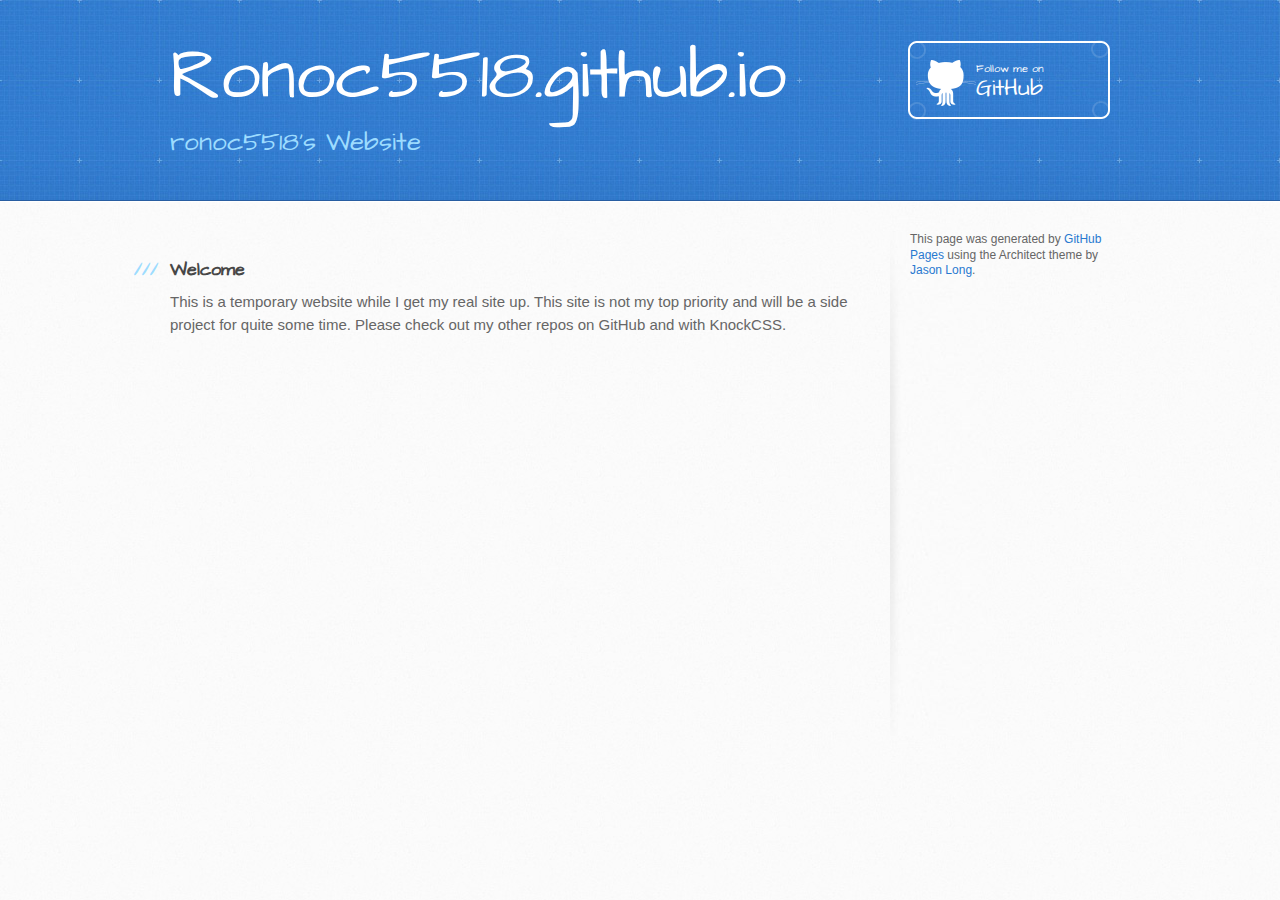
<file: index.html>
<!DOCTYPE html>
<html>
  <head>
    <meta charset='utf-8'>
    <meta http-equiv="X-UA-Compatible" content="chrome=1">
    <meta name="viewport" content="width=device-width, initial-scale=1, maximum-scale=1">
    <link href='https://fonts.googleapis.com/css?family=Architects+Daughter' rel='stylesheet' type='text/css'>
    <link rel="stylesheet" type="text/css" href="stylesheets/stylesheet.css" media="screen" />
    <link rel="stylesheet" type="text/css" href="stylesheets/pygment_trac.css" media="screen" />
    <link rel="stylesheet" type="text/css" href="stylesheets/print.css" media="print" />

    <!--[if lt IE 9]>
    <script src="//html5shiv.googlecode.com/svn/trunk/html5.js"></script>
    <![endif]-->

    <title>Ronoc5518.github.io by ronoc5518</title>
  </head>

  <body>
    <header>
      <div class="inner">
        <h1>Ronoc5518.github.io</h1>
        <h2>ronoc5518&#39;s Website</h2>
        <a href="https://github.com/ronoc5518" class="button"><small>Follow me on</small>GitHub</a>
      </div>
    </header>

    <div id="content-wrapper">
      <div class="inner clearfix">
        <section id="main-content">
          <h3>
<a name="welcome-ronoc5518" class="anchor" href="#welcome-ronoc5518"><span class="octicon octicon-link"></span></a>Welcome</h3>

<p>This is a temporary website while I get my real site up. This site is not my top priority and will be a side project for quite some time. Please check out my other repos on GitHub and with KnockCSS.</p>
        </section>

        <aside id="sidebar">


          <p>This page was generated by <a href="https://pages.github.com">GitHub Pages</a> using the Architect theme by <a href="https://twitter.com/jasonlong">Jason Long</a>.</p>
        </aside>
      </div>
    </div>

            <script type="text/javascript">
            var gaJsHost = (("https:" == document.location.protocol) ? "https://ssl." : "http://www.");
            document.write(unescape("%3Cscript src='" + gaJsHost + "google-analytics.com/ga.js' type='text/javascript'%3E%3C/script%3E"));
          </script>
          <script type="text/javascript">
            try {
              var pageTracker = _gat._getTracker("&lt;script&gt;   (function(i,s,o,g,r,a,m){i[&#39;GoogleAnalyticsObject&#39;]=r;i[r]=i[r]||function(){   (i[r].q=i[r].q||[]).push(arguments)},i[r].l=1*new Date();a=s.createElement(o),   m=s.getElementsByTagName(o)[0];a.async=1;a.src=g;m.parentNode.insertBefore(a,m)   })(window,document,&#39;script&#39;,&#39;//www.google-analytics.com/analytics.js&#39;,&#39;ga&#39;);    ga(&#39;create&#39;, &#39;UA-49025583-1&#39;, &#39;ronoc5518.github.io&#39;);   ga(&#39;send&#39;, &#39;pageview&#39;);  &lt;/script&gt;");
            pageTracker._trackPageview();
            } catch(err) {}
          </script>

  </body>
</html>
</file>
<file: stylesheets/pygment_trac.css>
.highlight  { background: #ffffff; }
.highlight .c { color: #999988; font-style: italic } /* Comment */
.highlight .err { color: #a61717; background-color: #e3d2d2 } /* Error */
.highlight .k { font-weight: bold } /* Keyword */
.highlight .o { font-weight: bold } /* Operator */
.highlight .cm { color: #999988; font-style: italic } /* Comment.Multiline */
.highlight .cp { color: #999999; font-weight: bold } /* Comment.Preproc */
.highlight .c1 { color: #999988; font-style: italic } /* Comment.Single */
.highlight .cs { color: #999999; font-weight: bold; font-style: italic } /* Comment.Special */
.highlight .gd { color: #000000; background-color: #ffdddd } /* Generic.Deleted */
.highlight .gd .x { color: #000000; background-color: #ffaaaa } /* Generic.Deleted.Specific */
.highlight .ge { font-style: italic } /* Generic.Emph */
.highlight .gr { color: #aa0000 } /* Generic.Error */
.highlight .gh { color: #999999 } /* Generic.Heading */
.highlight .gi { color: #000000; background-color: #ddffdd } /* Generic.Inserted */
.highlight .gi .x { color: #000000; background-color: #aaffaa } /* Generic.Inserted.Specific */
.highlight .go { color: #888888 } /* Generic.Output */
.highlight .gp { color: #555555 } /* Generic.Prompt */
.highlight .gs { font-weight: bold } /* Generic.Strong */
.highlight .gu { color: #800080; font-weight: bold; } /* Generic.Subheading */
.highlight .gt { color: #aa0000 } /* Generic.Traceback */
.highlight .kc { font-weight: bold } /* Keyword.Constant */
.highlight .kd { font-weight: bold } /* Keyword.Declaration */
.highlight .kn { font-weight: bold } /* Keyword.Namespace */
.highlight .kp { font-weight: bold } /* Keyword.Pseudo */
.highlight .kr { font-weight: bold } /* Keyword.Reserved */
.highlight .kt { color: #445588; font-weight: bold } /* Keyword.Type */
.highlight .m { color: #009999 } /* Literal.Number */
.highlight .s { color: #d14 } /* Literal.String */
.highlight .na { color: #008080 } /* Name.Attribute */
.highlight .nb { color: #0086B3 } /* Name.Builtin */
.highlight .nc { color: #445588; font-weight: bold } /* Name.Class */
.highlight .no { color: #008080 } /* Name.Constant */
.highlight .ni { color: #800080 } /* Name.Entity */
.highlight .ne { color: #990000; font-weight: bold } /* Name.Exception */
.highlight .nf { color: #990000; font-weight: bold } /* Name.Function */
.highlight .nn { color: #555555 } /* Name.Namespace */
.highlight .nt { color: #000080 } /* Name.Tag */
.highlight .nv { color: #008080 } /* Name.Variable */
.highlight .ow { font-weight: bold } /* Operator.Word */
.highlight .w { color: #bbbbbb } /* Text.Whitespace */
.highlight .mf { color: #009999 } /* Literal.Number.Float */
.highlight .mh { color: #009999 } /* Literal.Number.Hex */
.highlight .mi { color: #009999 } /* Literal.Number.Integer */
.highlight .mo { color: #009999 } /* Literal.Number.Oct */
.highlight .sb { color: #d14 } /* Literal.String.Backtick */
.highlight .sc { color: #d14 } /* Literal.String.Char */
.highlight .sd { color: #d14 } /* Literal.String.Doc */
.highlight .s2 { color: #d14 } /* Literal.String.Double */
.highlight .se { color: #d14 } /* Literal.String.Escape */
.highlight .sh { color: #d14 } /* Literal.String.Heredoc */
.highlight .si { color: #d14 } /* Literal.String.Interpol */
.highlight .sx { color: #d14 } /* Literal.String.Other */
.highlight .sr { color: #009926 } /* Literal.String.Regex */
.highlight .s1 { color: #d14 } /* Literal.String.Single */
.highlight .ss { color: #990073 } /* Literal.String.Symbol */
.highlight .bp { color: #999999 } /* Name.Builtin.Pseudo */
.highlight .vc { color: #008080 } /* Name.Variable.Class */
.highlight .vg { color: #008080 } /* Name.Variable.Global */
.highlight .vi { color: #008080 } /* Name.Variable.Instance */
.highlight .il { color: #009999 } /* Literal.Number.Integer.Long */

.type-csharp .highlight .k { color: #0000FF }
.type-csharp .highlight .kt { color: #0000FF }
.type-csharp .highlight .nf { color: #000000; font-weight: normal }
.type-csharp .highlight .nc { color: #2B91AF }
.type-csharp .highlight .nn { color: #000000 }
.type-csharp .highlight .s { color: #A31515 }
.type-csharp .highlight .sc { color: #A31515 }
</file>
<file: stylesheets/print.css>
html, body, div, span, applet, object, iframe,
h1, h2, h3, h4, h5, h6, p, blockquote, pre,
a, abbr, acronym, address, big, cite, code,
del, dfn, em, img, ins, kbd, q, s, samp,
small, strike, strong, sub, sup, tt, var,
b, u, i, center,
dl, dt, dd, ol, ul, li,
fieldset, form, label, legend,
table, caption, tbody, tfoot, thead, tr, th, td,
article, aside, canvas, details, embed, 
figure, figcaption, footer, header, hgroup, 
menu, nav, output, ruby, section, summary,
time, mark, audio, video {
  margin: 0;
  padding: 0;
  border: 0;
  font-size: 100%;
  font: inherit;
  vertical-align: baseline;
}
/* HTML5 display-role reset for older browsers */
article, aside, details, figcaption, figure, 
footer, header, hgroup, menu, nav, section {
  display: block;
}
body {
  line-height: 1;
}
ol, ul {
  list-style: none;
}
blockquote, q {
  quotes: none;
}
blockquote:before, blockquote:after,
q:before, q:after {
  content: '';
  content: none;
}
table {
  border-collapse: collapse;
  border-spacing: 0;
}
body {
  font-size: 13px;
  line-height: 1.5; 
  font-family: 'Helvetica Neue', Helvetica, Arial, serif;
  color: #000;
}

a {
  color: #d5000d;
  font-weight: bold;
}

header {
  padding-top: 35px;
  padding-bottom: 10px;
}

header h1 {
  font-weight: bold;
  letter-spacing: -1px;
  font-size: 48px;
  color: #303030;
  line-height: 1.2;
}

header h2 {
  letter-spacing: -1px;
  font-size: 24px;
  color: #aaa;
  font-weight: normal;
  line-height: 1.3;
}
#downloads {
  display: none;
}
#main_content {
  padding-top: 20px;
}

code, pre {
  font-family: Monaco, "Bitstream Vera Sans Mono", "Lucida Console", Terminal;
  color: #222;
  margin-bottom: 30px;
  font-size: 12px;
}

code {
  padding: 0 3px;
}

pre {
  border: solid 1px #ddd;
  padding: 20px;
  overflow: auto;
}
pre code {
  padding: 0;
}

ul, ol, dl {
  margin-bottom: 20px;
}


/* COMMON STYLES */

table {
  width: 100%;
  border: 1px solid #ebebeb;
}

th {
  font-weight: 500;
}

td {
  border: 1px solid #ebebeb;
  text-align: center; 
  font-weight: 300;
}

form {
  background: #f2f2f2;
  padding: 20px;
  
}


/* GENERAL ELEMENT TYPE STYLES */

h1 {
  font-size: 2.8em;
} 

h2 {
  font-size: 22px;
  font-weight: bold;
  color: #303030;
  margin-bottom: 8px;
} 

h3 {
  color: #d5000d;
  font-size: 18px;
  font-weight: bold;
  margin-bottom: 8px;
} 
 
h4 {
  font-size: 16px;
  color: #303030;
  font-weight: bold;
} 

h5 {
  font-size: 1em;
  color: #303030;
} 

h6 {
  font-size: .8em;
  color: #303030;
} 

p {
  font-weight: 300;
  margin-bottom: 20px;
}
 
a {
  text-decoration: none;
}

p a {
  font-weight: 400;
}

blockquote {
  font-size: 1.6em;
  border-left: 10px solid #e9e9e9;
  margin-bottom: 20px;
  padding: 0 0 0 30px;
}

ul li {
  list-style: disc inside;
  padding-left: 20px;
}

ol li {
  list-style: decimal inside;
  padding-left: 3px;
}

dl dd {
  font-style: italic;
  font-weight: 100;
}

footer {
  margin-top: 40px;
  padding-top: 20px;
  padding-bottom: 30px;
  font-size: 13px;
  color: #aaa;
}

footer a {
  color: #666;
}

/* MISC */
.clearfix:after {
  clear: both;
  content: '.';
  display: block;
  visibility: hidden;
  height: 0;
}

.clearfix {display: inline-block;}
* html .clearfix {height: 1%;}
.clearfix {display: block;}
</file>
<file: stylesheets/stylesheet.css>
/* http://meyerweb.com/eric/tools/css/reset/ 
   v2.0 | 20110126
   License: none (public domain)
*/
html, body, div, span, applet, object, iframe,
h1, h2, h3, h4, h5, h6, p, blockquote, pre,
a, abbr, acronym, address, big, cite, code,
del, dfn, em, img, ins, kbd, q, s, samp,
small, strike, strong, sub, sup, tt, var,
b, u, i, center,
dl, dt, dd, ol, ul, li,
fieldset, form, label, legend,
table, caption, tbody, tfoot, thead, tr, th, td,
article, aside, canvas, details, embed, 
figure, figcaption, footer, header, hgroup, 
menu, nav, output, ruby, section, summary,
time, mark, audio, video {
	margin: 0;
	padding: 0;
	border: 0;
	font-size: 100%;
	font: inherit;
	vertical-align: baseline;
}
/* HTML5 display-role reset for older browsers */
article, aside, details, figcaption, figure, 
footer, header, hgroup, menu, nav, section {
	display: block;
}
body {
	line-height: 1;
}
ol, ul {
	list-style: none;
}
blockquote, q {
	quotes: none;
}
blockquote:before, blockquote:after,
q:before, q:after {
	content: '';
	content: none;
}
table {
	border-collapse: collapse;
	border-spacing: 0;
}

/* LAYOUT STYLES */
body {
  font-size: 15px;
  line-height: 1.5; 
  background: #fafafa url(../images/body-bg.jpg) 0 0 repeat;
  font-family: 'Helvetica Neue', Helvetica, Arial, serif;
  font-weight: 400;
  color: #666;
}

a {
  color: #2879d0;
}
a:hover {
  color: #2268b2;
}

header {
  padding-top: 40px;
  padding-bottom: 40px;
  font-family: 'Architects Daughter', 'Helvetica Neue', Helvetica, Arial, serif; 
  background: #2e7bcf url(../images/header-bg.jpg) 0 0 repeat-x;
  border-bottom: solid 1px #275da1;
}

header h1 {
  letter-spacing: -1px;
  font-size: 72px;
  color: #fff;
  line-height: 1;
  margin-bottom: 0.2em;
  width: 540px;
}

header h2 {
  font-size: 26px;
  color: #9ddcff;
  font-weight: normal;
  line-height: 1.3;
  width: 540px;
  letter-spacing: 0;
}

.inner {
  position: relative;
  width: 940px;
  margin: 0 auto;
}

#content-wrapper {
  border-top: solid 1px #fff;
  padding-top: 30px;
}

#main-content {
  width: 690px;
  float: left;
}

#main-content img {
  max-width: 100%;
}

aside#sidebar {
  width: 200px;
  padding-left: 20px;
  min-height: 504px;
  float: right;
  background: transparent url(../images/sidebar-bg.jpg) 0 0 no-repeat;
  font-size: 12px;
  line-height: 1.3;
}

aside#sidebar p.repo-owner,
aside#sidebar p.repo-owner a {
  font-weight: bold;
}

#downloads {
  margin-bottom: 40px;
}

a.button {
  width: 134px;
  height: 58px;
  line-height: 1.2;
  font-size: 23px;
  color: #fff;
  padding-left: 68px;
  padding-top: 22px;
  font-family: 'Architects Daughter', 'Helvetica Neue', Helvetica, Arial, serif; 
}
a.button small {
  display: block;
  font-size: 11px;
}
header a.button {
  position: absolute;
  right: 0;
  top: 0;
  background: transparent url(../images/github-button.png) 0 0 no-repeat;
}
aside a.button {
  width: 138px;
  padding-left: 64px;
  display: block;
  background: transparent url(../images/download-button.png) 0 0 no-repeat;
  margin-bottom: 20px;
  font-size: 21px;
}

code, pre {
  font-family: Monaco, "Bitstream Vera Sans Mono", "Lucida Console", Terminal, monospace;
  color: #222;
  margin-bottom: 30px;
  font-size: 13px;
}

code {
  background-color: #f2f8fc;
  border: solid 1px #dbe7f3;
  padding: 0 3px;
}

pre {
  padding: 20px;
  background: #fff;
  text-shadow: none;
  overflow: auto;
  border: solid 1px #f2f2f2;
}
pre code {
  color: #2879d0;
  background-color: #fff;
  border: none;
  padding: 0;
}

ul, ol, dl {
  margin-bottom: 20px;
}


/* COMMON STYLES */

hr {
  height: 1px;
  line-height: 1px;
  margin-top: 1em;
  padding-bottom: 1em;
  border: none;
  background: transparent url('../images/hr.png') 0 0 no-repeat;
}

table {
  width: 100%;
  border: 1px solid #ebebeb;
}

th {
  font-weight: 500;
}

td {
  border: 1px solid #ebebeb;
  text-align: center; 
  font-weight: 300;
}

form {
  background: #f2f2f2;
  padding: 20px;
  
}


/* GENERAL ELEMENT TYPE STYLES */

#main-content h1 {
  font-family: 'Architects Daughter', 'Helvetica Neue', Helvetica, Arial, serif; 
  font-size: 2.8em;
  letter-spacing: -1px;
  color: #474747;
} 

#main-content h1:before {
  content: "/";
  color: #9ddcff;
  padding-right: 0.3em;
  margin-left: -0.9em;
}

#main-content h2 {
  font-family: 'Architects Daughter', 'Helvetica Neue', Helvetica, Arial, serif; 
  font-size: 22px;
  font-weight: bold;
  margin-bottom: 8px;
  color: #474747;
} 
#main-content h2:before {
  content: "//";
  color: #9ddcff;
  padding-right: 0.3em;
  margin-left: -1.5em;
}

#main-content h3 {
  font-family: 'Architects Daughter', 'Helvetica Neue', Helvetica, Arial, serif; 
  font-size: 18px;
  font-weight: bold;
  margin-top: 24px;
  margin-bottom: 8px;
  color: #474747;
} 
 
#main-content h3:before {
  content: "///";
  color: #9ddcff;
  padding-right: 0.3em;
  margin-left: -2em;
}

#main-content h4 {
  font-family: 'Architects Daughter', 'Helvetica Neue', Helvetica, Arial, serif; 
  font-size: 15px;
  font-weight: bold;
  color: #474747;
} 

h4:before {
  content: "////";
  color: #9ddcff;
  padding-right: 0.3em;
  margin-left: -2.8em;
}

#main-content h5 {
  font-family: 'Architects Daughter', 'Helvetica Neue', Helvetica, Arial, serif; 
  font-size: 14px;
  color: #474747;
} 
h5:before {
  content: "/////";
  color: #9ddcff;
  padding-right: 0.3em;
  margin-left: -3.2em;
}

#main-content h6 {
  font-family: 'Architects Daughter', 'Helvetica Neue', Helvetica, Arial, serif; 
  font-size: .8em;
  color: #474747;
} 
h6:before {
  content: "//////";
  color: #9ddcff;
  padding-right: 0.3em;
  margin-left: -3.7em;
}

p {
  margin-bottom: 20px;
}
 
a {
  text-decoration: none;
}

p a {
  font-weight: 400;
}

blockquote {
  font-size: 1.6em;
  border-left: 10px solid #e9e9e9;
  margin-bottom: 20px;
  padding: 0 0 0 30px;
}

ul {
  list-style: disc inside;
  padding-left: 20px;
}

ol {
  list-style: decimal inside;
  padding-left: 3px;
}

dl dd {
  font-style: italic;
  font-weight: 100;
}

footer {
  background: transparent url('../images/hr.png') 0 0 no-repeat;
  margin-top: 40px;
  padding-top: 20px;
  padding-bottom: 30px;
  font-size: 13px;
  color: #aaa;
}

footer a {
  color: #666;
}
footer a:hover {
  color: #444;
}

/* MISC */
.clearfix:after {
  clear: both;
  content: '.';
  display: block;
  visibility: hidden;
  height: 0;
}

.clearfix {display: inline-block;}
* html .clearfix {height: 1%;}
.clearfix {display: block;}

/* #Media Queries
================================================== */

/* Smaller than standard 960 (devices and browsers) */
@media only screen and (max-width: 959px) {}

/* Tablet Portrait size to standard 960 (devices and browsers) */
@media only screen and (min-width: 768px) and (max-width: 959px) {
  .inner {
    width: 740px;
  }
  header h1, header h2 {
    width: 340px;
  }
  header h1 {
    font-size: 60px;
  }
  header h2 {
    font-size: 30px;
  }
  #main-content {
    width: 490px;
  }
  #main-content h1:before,
  #main-content h2:before,
  #main-content h3:before,
  #main-content h4:before,
  #main-content h5:before,
  #main-content h6:before {
    content: none;
    padding-right: 0;
    margin-left: 0;
  }
}

/* All Mobile Sizes (devices and browser) */
@media only screen and (max-width: 767px) {
  .inner {
    width: 93%;
  }
  header {
    padding: 20px 0;
  }
  header .inner {
    position: relative;
  }
  header h1, header h2 {
    width: 100%;
  }
  header h1 {
    font-size: 48px;
  }
  header h2 {
    font-size: 24px;
  }
  header a.button {
    background-image: none;
    width: auto;
    height: auto;
    display: inline-block;
    margin-top: 15px;
    padding: 5px 10px;
    position: relative;
    text-align: center;
    font-size: 13px;
    line-height: 1;
    background-color: #9ddcff;
    color: #2879d0;
    -moz-border-radius: 5px;
    -webkit-border-radius: 5px;                     
    border-radius: 5px;    
  }
  header a.button small {
    font-size: 13px;
    display: inline;
  }
  #main-content,
  aside#sidebar {
    float: none;
    width: 100% ! important;
  }
  aside#sidebar {
    background-image: none;
    margin-top: 20px;
    border-top: solid 1px #ddd;
    padding: 20px 0;
    min-height: 0;
  }
  aside#sidebar a.button {
    display: none;
  }
  #main-content h1:before,
  #main-content h2:before,
  #main-content h3:before,
  #main-content h4:before,
  #main-content h5:before,
  #main-content h6:before {
    content: none;
    padding-right: 0;
    margin-left: 0;
  }
}

/* Mobile Landscape Size to Tablet Portrait (devices and browsers) */
@media only screen and (min-width: 480px) and (max-width: 767px) {}

/* Mobile Portrait Size to Mobile Landscape Size (devices and browsers) */
@media only screen and (max-width: 479px) {}
</file>
